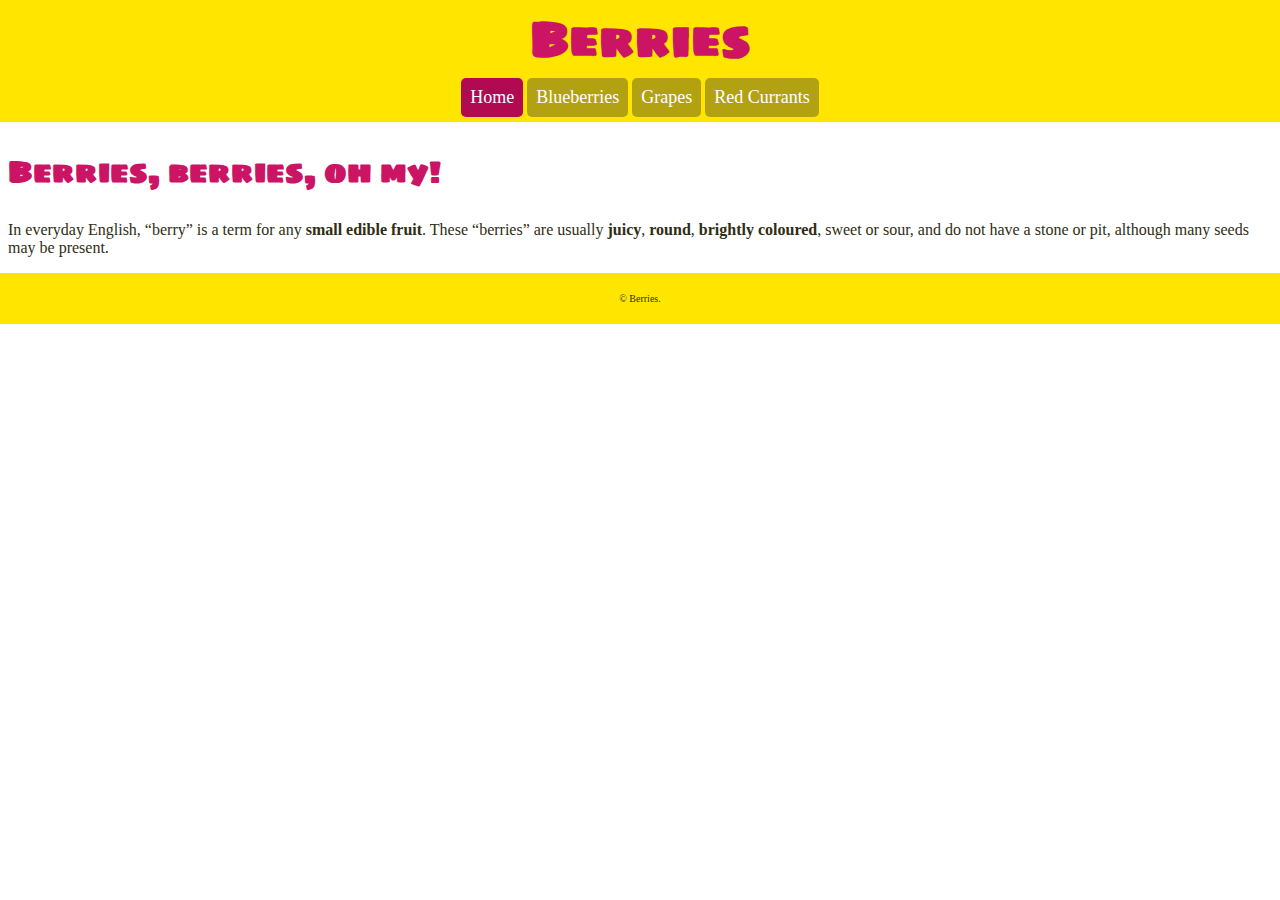
<file: index.html>
<!DOCTYPE html>
<html lang="en-ca">
<head>
  <meta charset="utf-8">
  <title>Berries</title>
  <meta name="viewport" content="width=device-width,initial-scale=1">
  <link href="css/main.css" rel="stylesheet">
  <link href="https://fonts.googleapis.com/css?family=Sigmar+One" rel="stylesheet">
</head>
<body>

  <header>
    <h1>Berries</h1>
    <nav>
      <ul>
        <li><a class="current" href="index.html">Home</a></li>
        <li><a href="blueberries.html">Blueberries</a></li>
        <li><a href="grapes.html">Grapes</a></li>
        <li><a href="red-currants.html">Red Currants</a></li>
      </ul>
    </nav>
  </header>

  <main>
    <h2>Berries, berries, oh my!</h2>
    <p>In everyday English, “berry” is a term for any <b>small edible fruit</b>. These “berries” are usually <b>juicy</b>, <b>round</b>, <b>brightly coloured</b>, sweet or sour, and do not have a stone or pit, although many seeds may be present.</p>
  </main>

  <footer>
    <p><small>© Berries.</small></p>
  </footer>

</body>
</html>
</file>
<file: css/main.css>
*, *::before, *::after {
  box-sizing: inherit;
}

header {
  background-color: #ffe500;
}

body {
  margin: 0;
}

main {
  margin: .5em;
}

h1 {
  font-family: "Sigmar One";
  font-size: 3rem;
  text-align: center;
  display: block;
  color: #cc1465;
  margin: 0;
}

nav {
  font-family: Georgia, serif;
}

nav a {
  color: #fff;
  text-decoration: none;
  display: inline-block;
  padding: .5em;
  border-radius: 5px;
  background-color: #b2a212;
}

nav .current {
  background-color: #b20953;
}

nav ul {
  list-style-type: none;
  text-align: center;
  padding: 0;
  margin: 0;
}

nav ul li {
  display: inline-block;
  font-size: 1.125rem;
  margin: 0 0 .3em 0;
}

h2 {
  font-family: "Sigmar One";
  color: #cc1465;
  font-size: 1.875rem;
}

img {
  width: 100%;
}

p {
  font-family: Georgia, serif;
  color: #2f2d13;
}

footer {
  color: #2f2d13;
  background-color: #ffe500;
  text-align: center;
  font-size: 0.75rem;
  margin: 0;
  padding: .5em;
}
</file>
